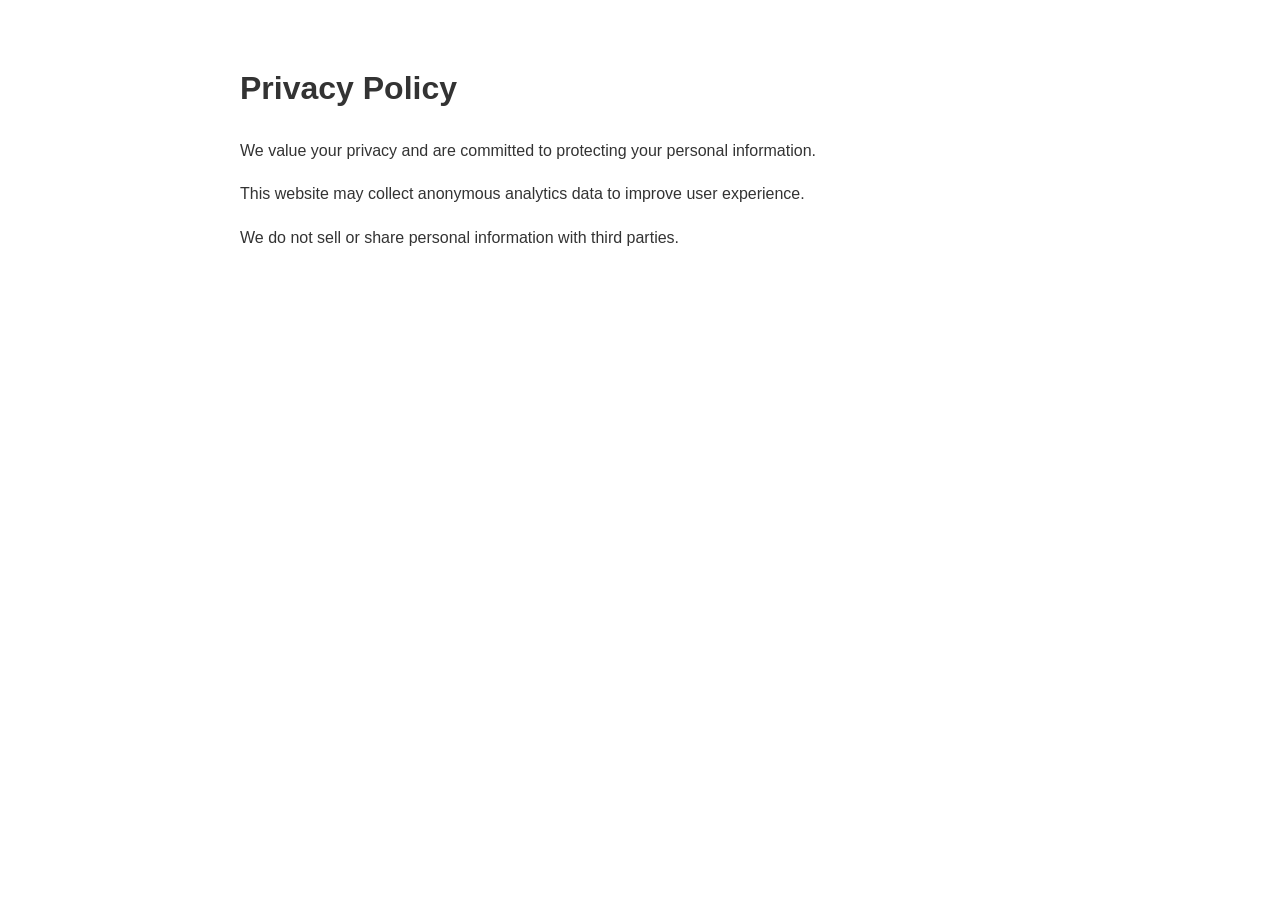
<file: privacy.html>
<!-- privacy.html -->

<!DOCTYPE html>
<html lang="en">
<head>
  <meta charset="UTF-8">
  <meta name="viewport" content="width=device-width, initial-scale=1.0">
  <title>Privacy Policy</title>

  <style>
    body{
      font-family: Arial, sans-serif;
      max-width: 800px;
      margin:auto;
      padding:40px 20px;
      line-height:1.7;
      color:#333;
    }
  </style>

</head>
<body>

<h1>Privacy Policy</h1>

<p>
We value your privacy and are committed to protecting your personal information.
</p>

<p>
This website may collect anonymous analytics data to improve user experience.
</p>

<p>
We do not sell or share personal information with third parties.
</p>

</body>
</html>
</file>
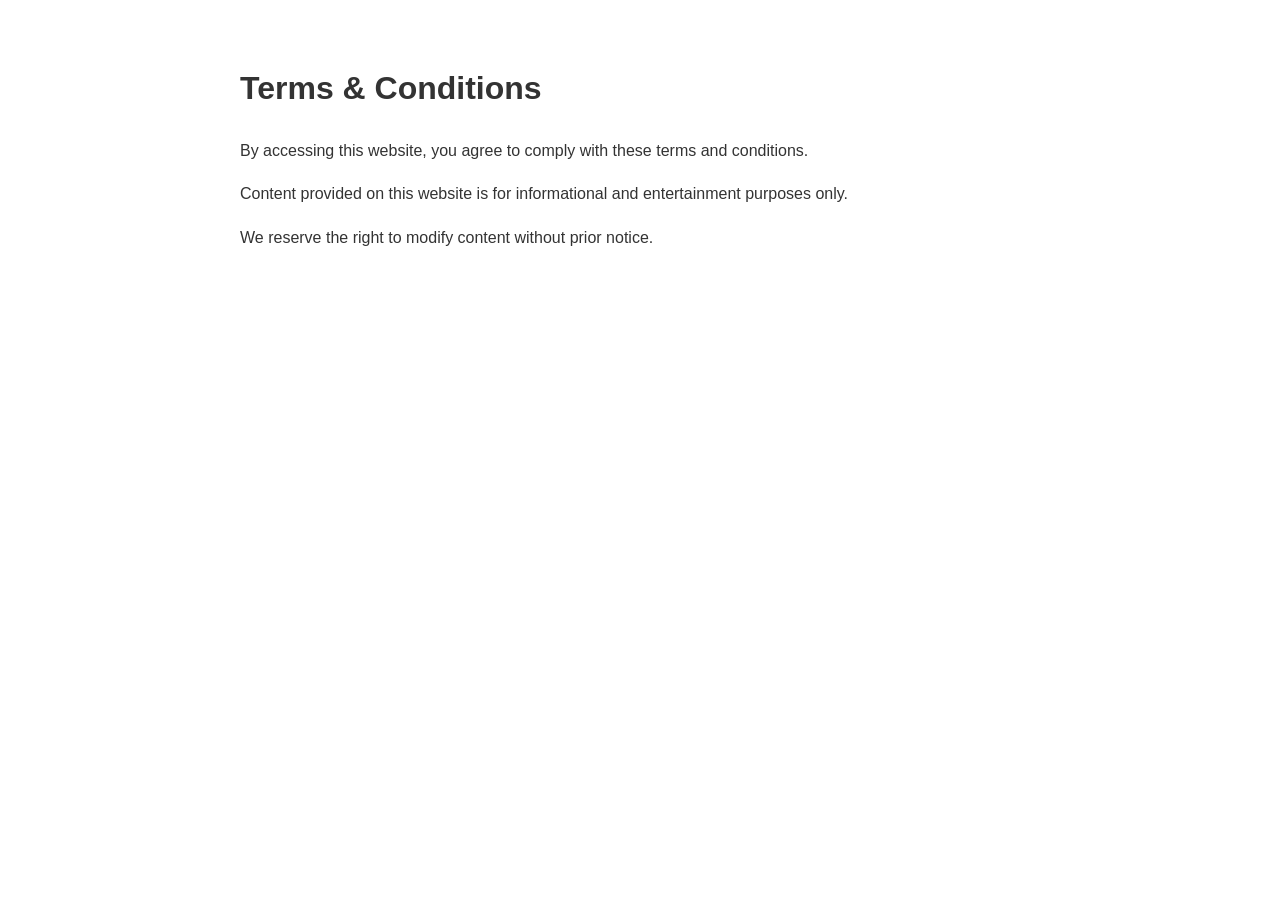
<file: terms.html>
<!-- terms.html -->

<!DOCTYPE html>
<html lang="en">
<head>
  <meta charset="UTF-8">
  <meta name="viewport" content="width=device-width, initial-scale=1.0">
  <title>Terms & Conditions</title>

  <style>
    body{
      font-family: Arial, sans-serif;
      max-width: 800px;
      margin:auto;
      padding:40px 20px;
      line-height:1.7;
      color:#333;
    }
  </style>

</head>
<body>

<h1>Terms & Conditions</h1>

<p>
By accessing this website, you agree to comply with these terms and conditions.
</p>

<p>
Content provided on this website is for informational and entertainment purposes only.
</p>

<p>
We reserve the right to modify content without prior notice.
</p>

</body>
</html>
</file>
